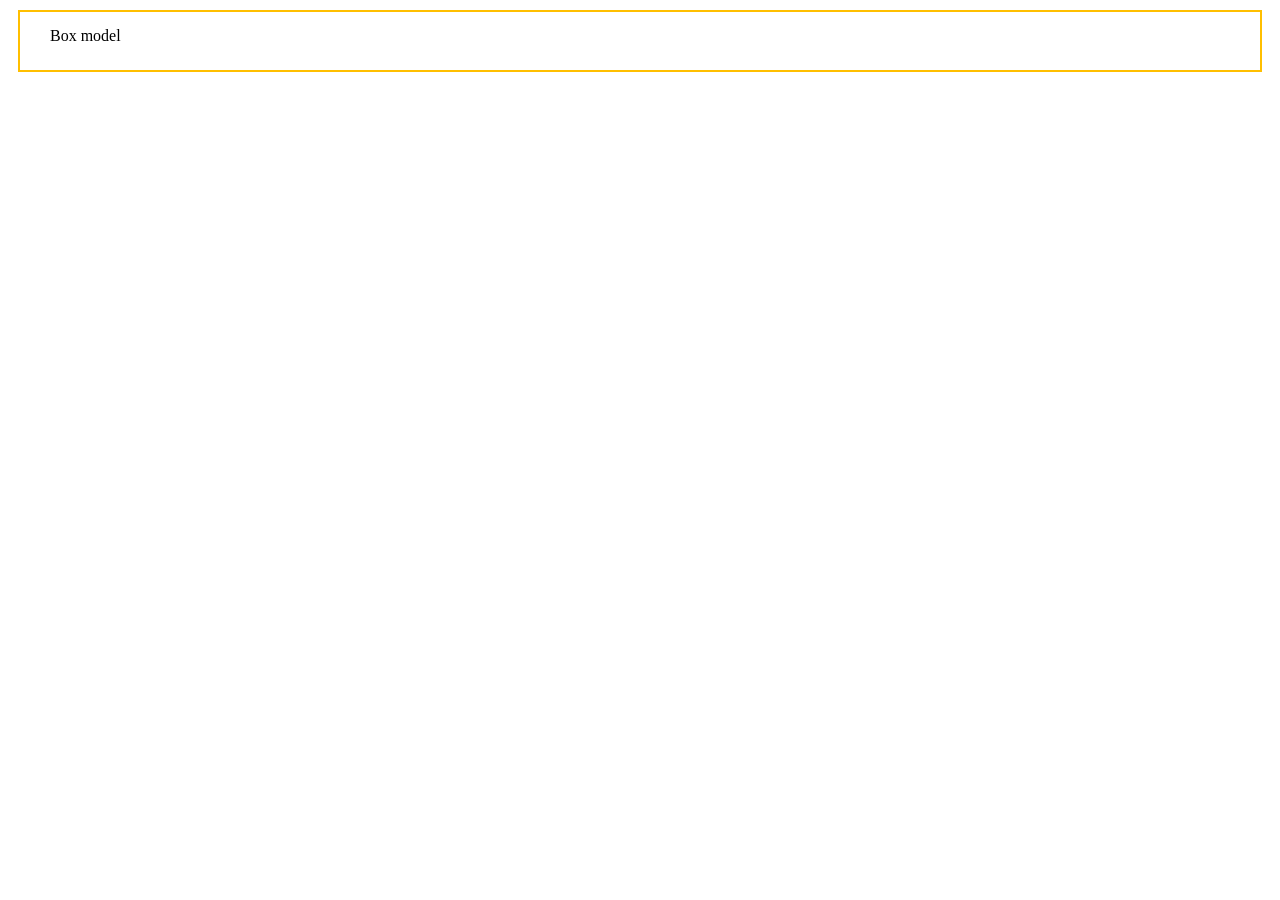
<file: css/boxmodel.html>
<!DOCTYPE html>
<html lang="en">
<head>
    <meta charset="UTF-8">
    <meta name="viewport" content="width=>, initial-scale=1.0">
    <title>Document</title>
</head>
<style>
    p{
        border: 2px solid rgb(255, 191, 0);
        padding-left: 10px;
        padding-right: 10px;
        padding-top: 10px;
        padding-bottom: 10px;
        padding: 15px 20px 25px 30px;

        margin: 10px 20px 30px 40px;
        margin-top: 10px;
        margin-right: 10px;
        margin-bottom: 10px;
        margin-left: 10px;}
</style>
<body>
    <p>Box model</p>
</body>
</html>
</file>
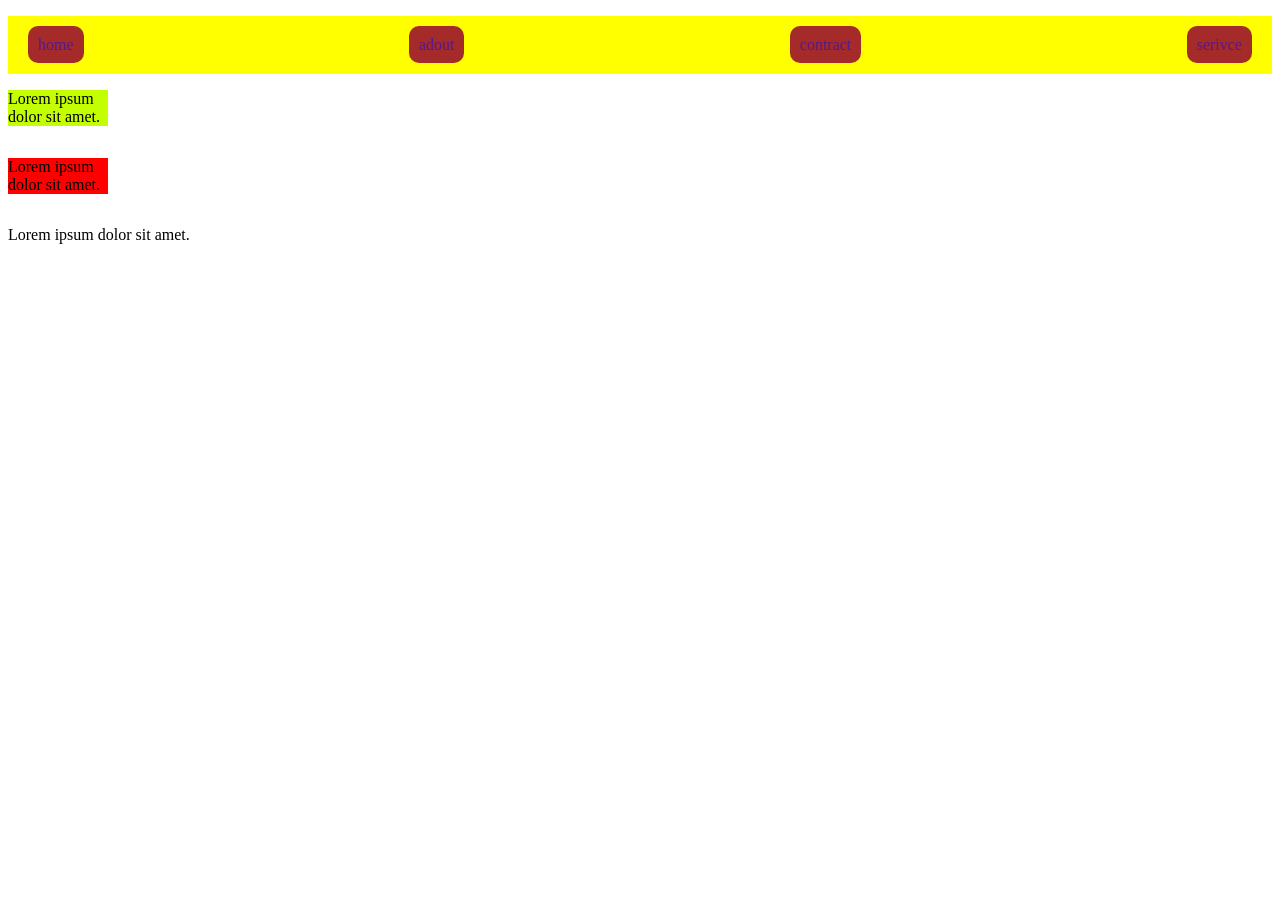
<file: css/flex.html>
<!DOCTYPE html>
<html lang="en">

<head>
    <meta charset="UTF-8">
    <meta name="viewport" content="width=device-width, initial-scale=1.0">
    <title>Document</title>
    <style>
        .container {
            display: block;
            background-color: rgb(195, 255, 0);
            width: 100px;
        }

        .inline {
            display: inline-block;
            background-color: red;
            width: 100px;


        }

        .navbar {
            background-color: yellow;
            display: flex;
            flex-direction: row;
            justify-content: space-between;
            align-items: center;
            padding: 20px;
        }

        .list {
            list-style: none;
        }

        .link {
            text-decoration: none;
            colour: rgb(255, 0, 0);
            padding: 10px;
            background-color: brown;
            border-radius: 10px;

        }

        .link:hover {
            background-color: rgb(255, 234, 0);
            colour: rgb(255, 0, 0);
        }
    </style>
</head>

<body>
    <ul class="navbar">
        <li class="list"><a href="" class="link">home</a></li>
        <li class="list"><a href="" class="link">adout</a></li>
        <li class="list"><a href="" class="link">contract</a></li>
        <li class="list"><a href="" class="link">serivce</a></li>
    </ul>
    <p class="container">Lorem ipsum dolor sit amet.</p>
    <p class="inline">Lorem ipsum dolor sit amet.</p>
    <p class="inlineblock">Lorem ipsum dolor sit amet.</p>



</body>

</html>
</file>
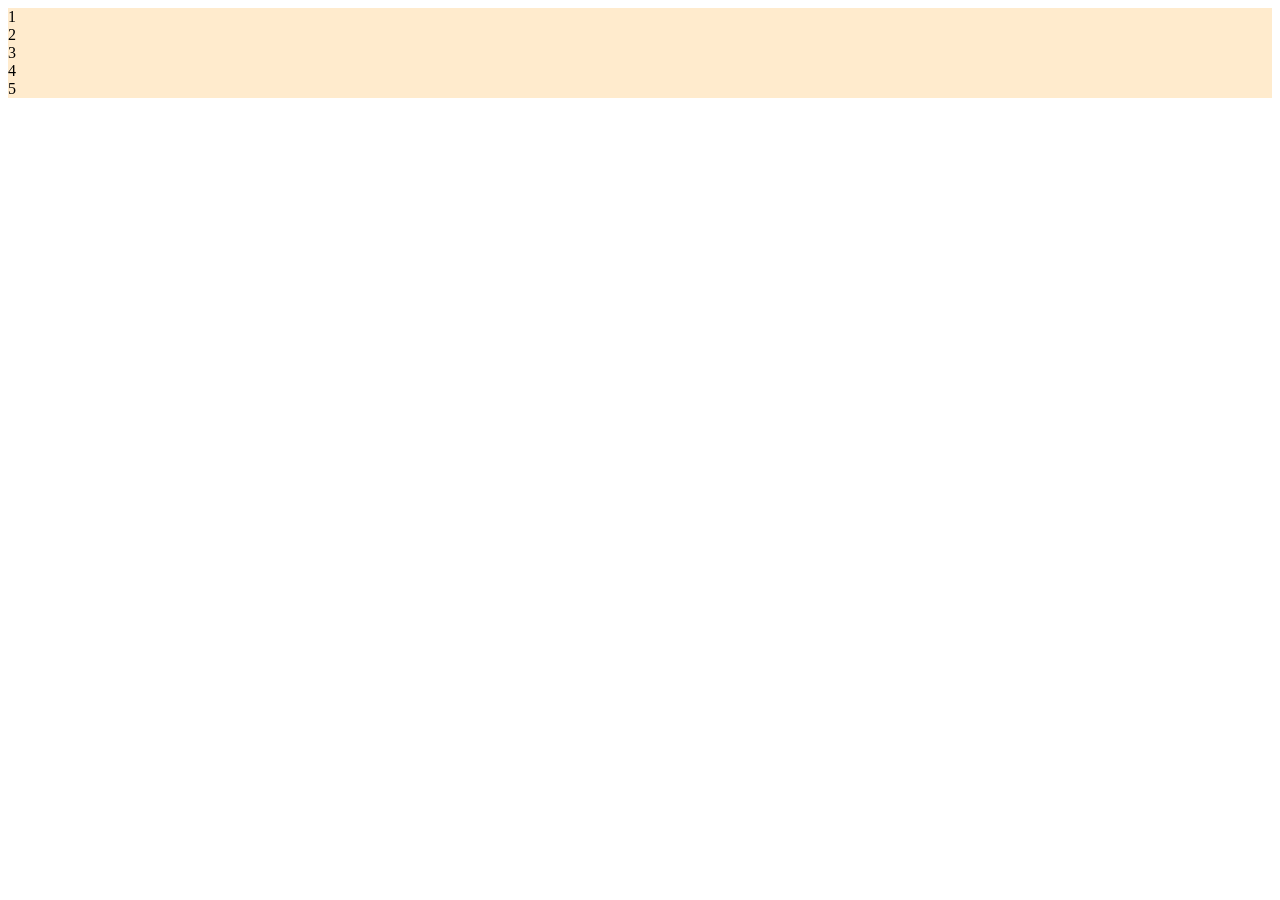
<file: css/grid.html>
<!DOCTYPE html>
<html lang="en">
<head>
    <meta charset="UTF-8">
    <meta name="viewport" content="width=M, initial-scale=1.0">
    <title>Document</title>
</head>
<body>
    <div class="box">1</div>
    <div class="box">2</div>
    <div class="box">3</div>
    <div class="box">4</div>
    <div class="box">5</div>
</div >
<style>
  .contaiment{
    display: grid;
    grid-template-columns: 100px 100px 200px;
    grid-template-rows: 50px 200px 50px;
    gap:10px;

  }
  .box{background-color: blanchedalmond;

  }
</style>
</body>
</html>
</file>
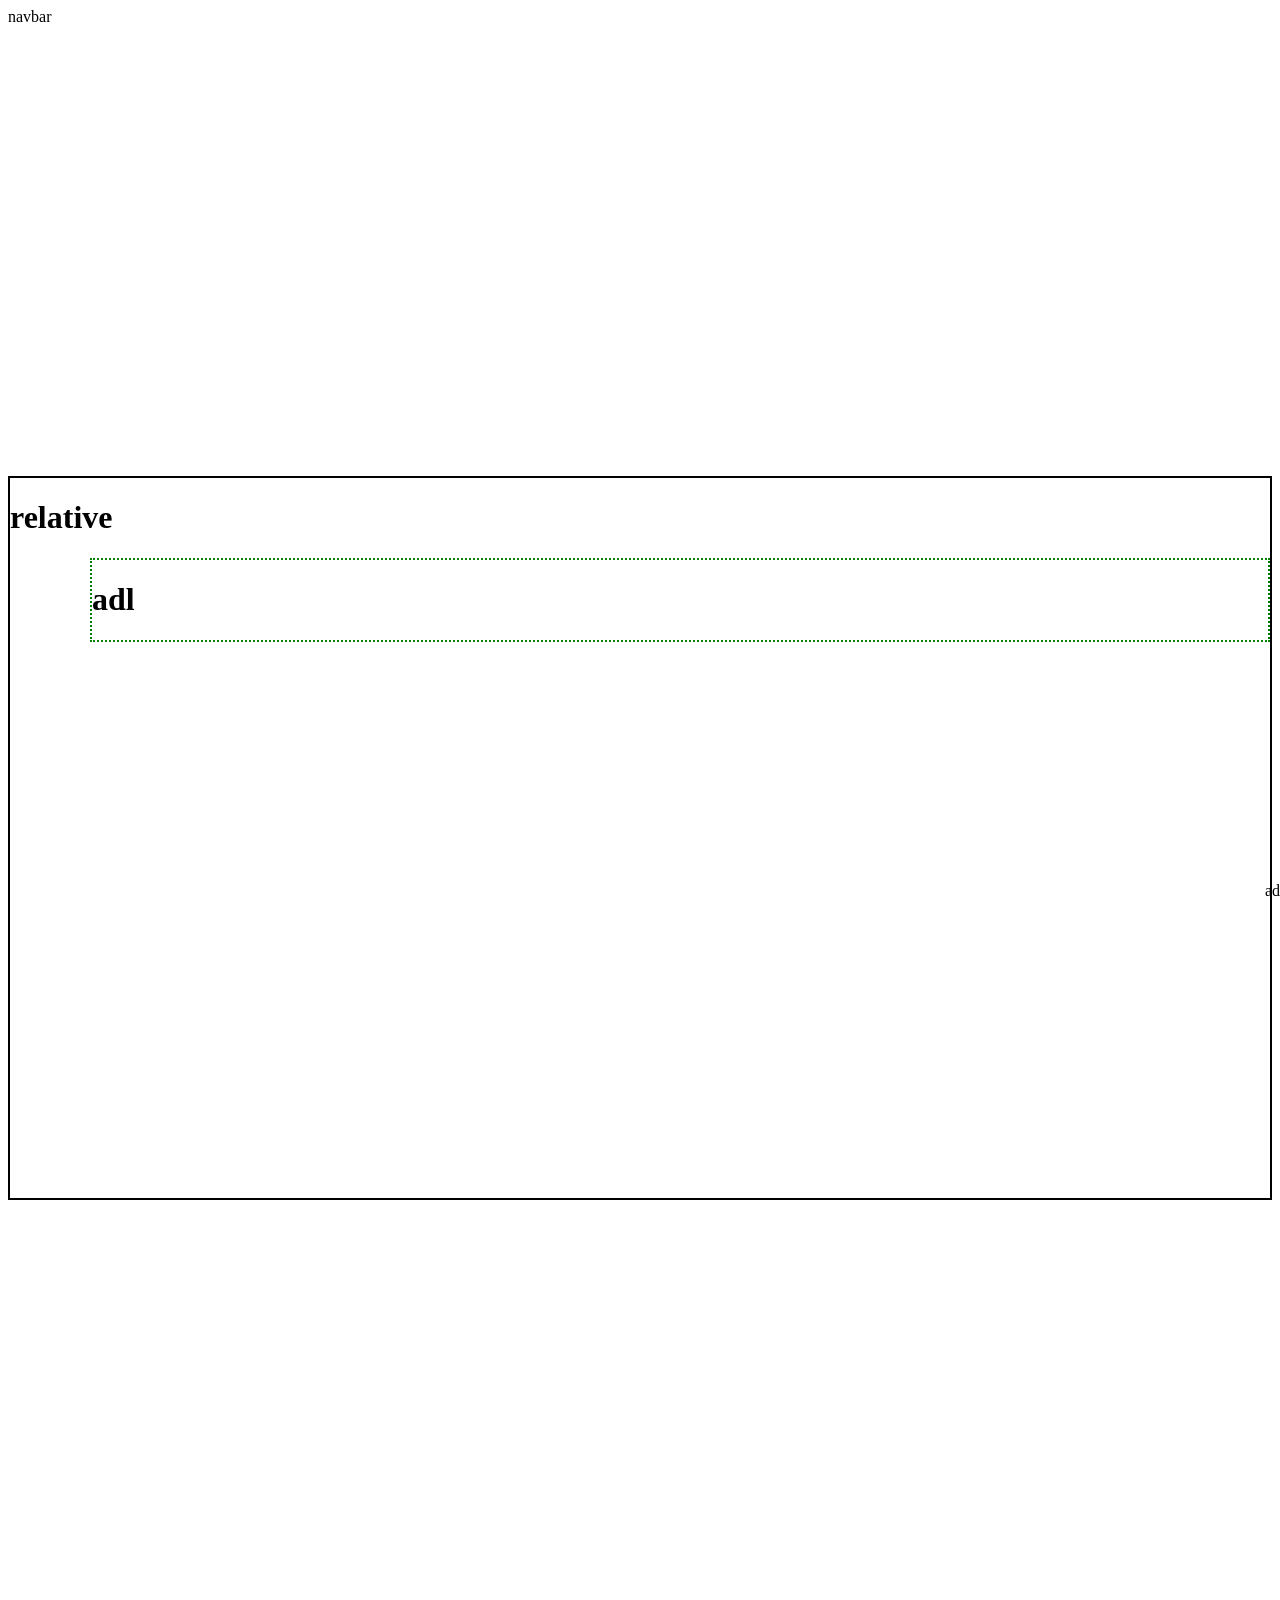
<file: css/position.html>
<!DOCTYPE html>
<html lang="en">
<head>
    <meta charset="UTF-8">
    <meta name="viewport" content="width=device-width, initial-scale=1.0">
    <title>Document</title>
</head>
      <div class="navbar">navbar</div>
      <div class="ad ">ad</div>
      <div class="container">
         <h1>relative</h1>
         <div class="child">
            <h1>adl</h1>
            </div>
            </div>
    <style>
        body{
            height: 200vh;

        }
        .navbar{
            position:sticky;
            top:0;
        }
        .ad{
            position: fixed;
            bottom: 0;
            right: 0;
        }
        .container{
            border: 2px double ;
            position: relative;
            margin-top: 50vh;
            height: 80vh;
        }
        .child{
            position: adsolute;
            margin-top: 20px;
            margin-left: 80px;
            border: 2px dotted green;
        }
    </style>

         </body>
</html>
</file>
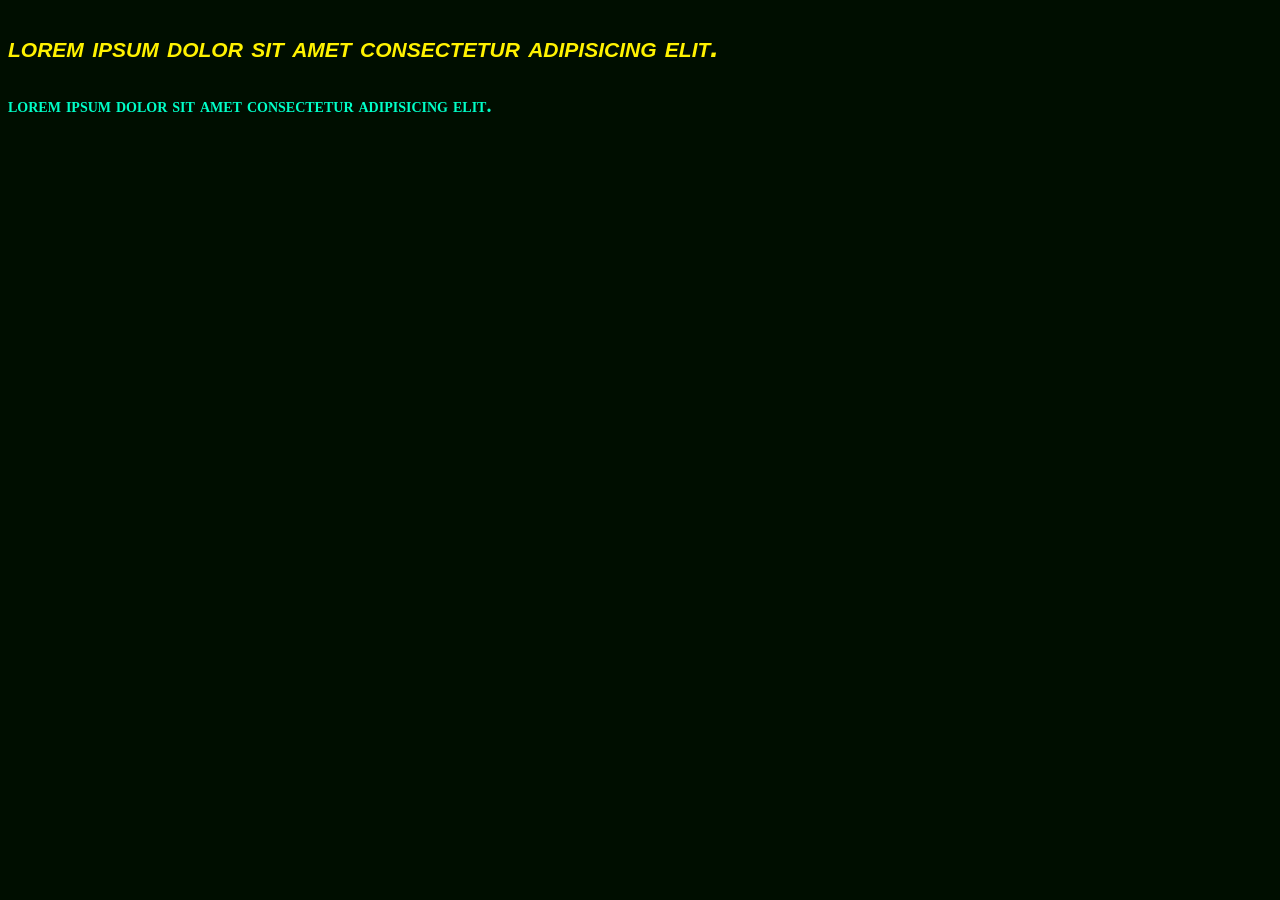
<file: css/selector.html>
<!DOCTYPE html>
<html lang="en">
<head>
    <meta charset="UTF-8">
    <meta name="viewport" content="width=device-width, initial-scale=1.0">
    <title>SELECTOR</title>
</head>
<style>
    .para{
        color: rgb(255, 242, 0);
        font-size: 30px;
        font-family: 'Segoe UI', Tahoma, Geneva, Verdana, sans-serif;
 font-weight: bold;
 font-style: italic;
 font-variant: small-caps;
    }
    #one{
        color: rgb(0, 255, 200);
        font-size: 20px;
        font-family: 'times new roman', Times, serif;
        font-weight: bold;
        font-variant: small-caps;
    }
</style>
<body bgcolor="re">
    <p class="para">lorem ipsum dolor sit amet consectetur adipisicing elit.</p>
    <p id="one">lorem ipsum dolor sit amet consectetur adipisicing elit.</p>
</body>


</html>
</file>
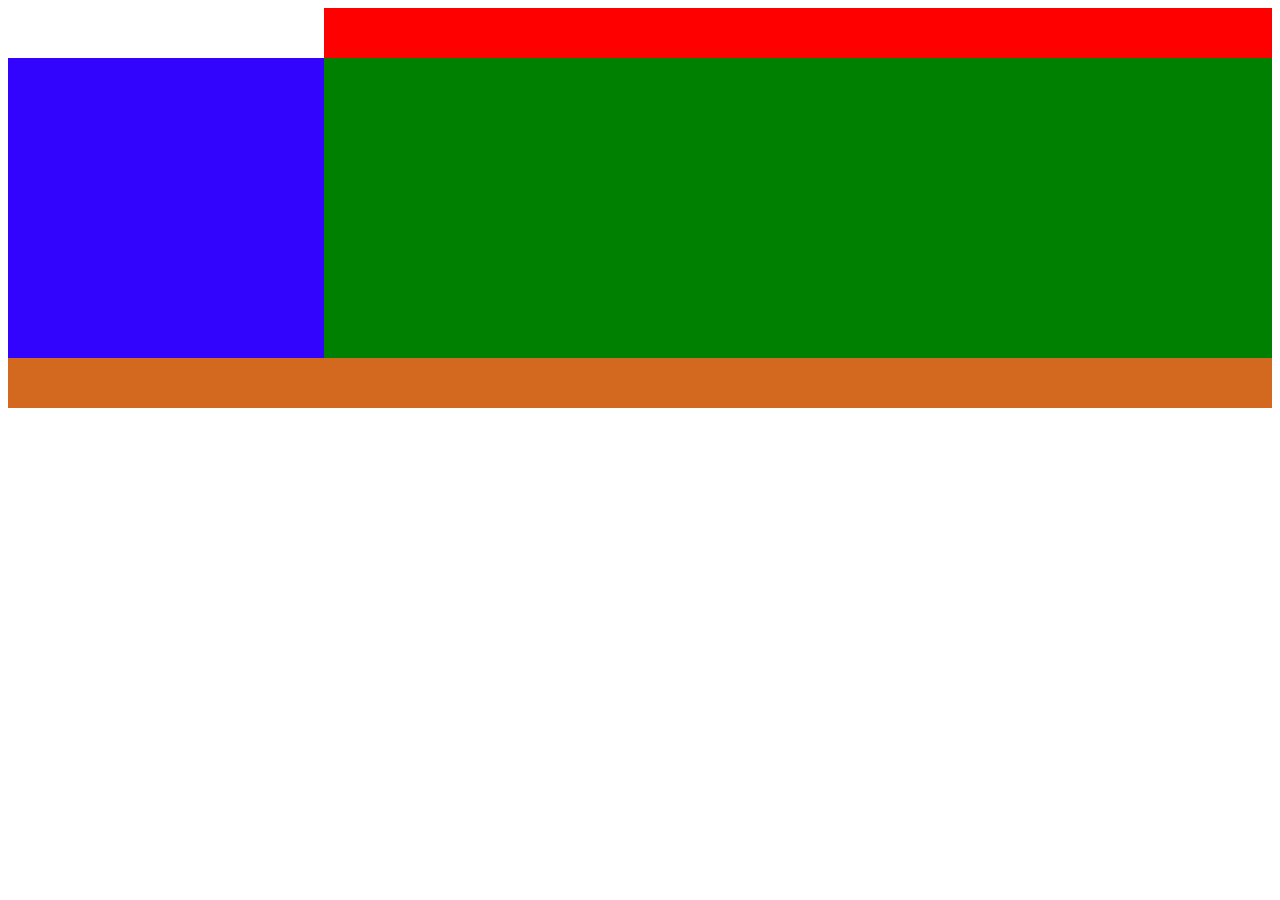
<file: css/templete.html>
<!DOCTYPE html>
<html lang="en">
<head>
    <meta charset="UTF-8">
    <meta name="viewport" content="width=>, initial-scale=1.0">
    <title>Document</title>
</head>
<style>
    .container{
        display: grid;
        grid-template-columns: 1fr 3fr;
        grid-template-rows:50px 200px 100px 50px;

    }
    .header{
        background-color: red;
        grid-colums-start:1;
        grid-column-end: 3;

     }
     .siderbar{
        background-color: rgb(50, 4, 253);
        grid-column-start: 1;
        grid-column-end: 2;
        grid-row-start: 2;
        grid-row-end: 4;

     }
     .content{
        background-color: green;
        grid-column: 2/3;
        grid-row: 2/4
     }
     .footer{
        background-color: chocolate;
        grid-column: 1/3;
     }
</style>
<body>
    <div class="container">
     <header class="header"></header>
     <aside class="siderbar"></aside>
     <main class="content"></main>
     <footer class="footer"></footer>
</body>
</html>
</file>
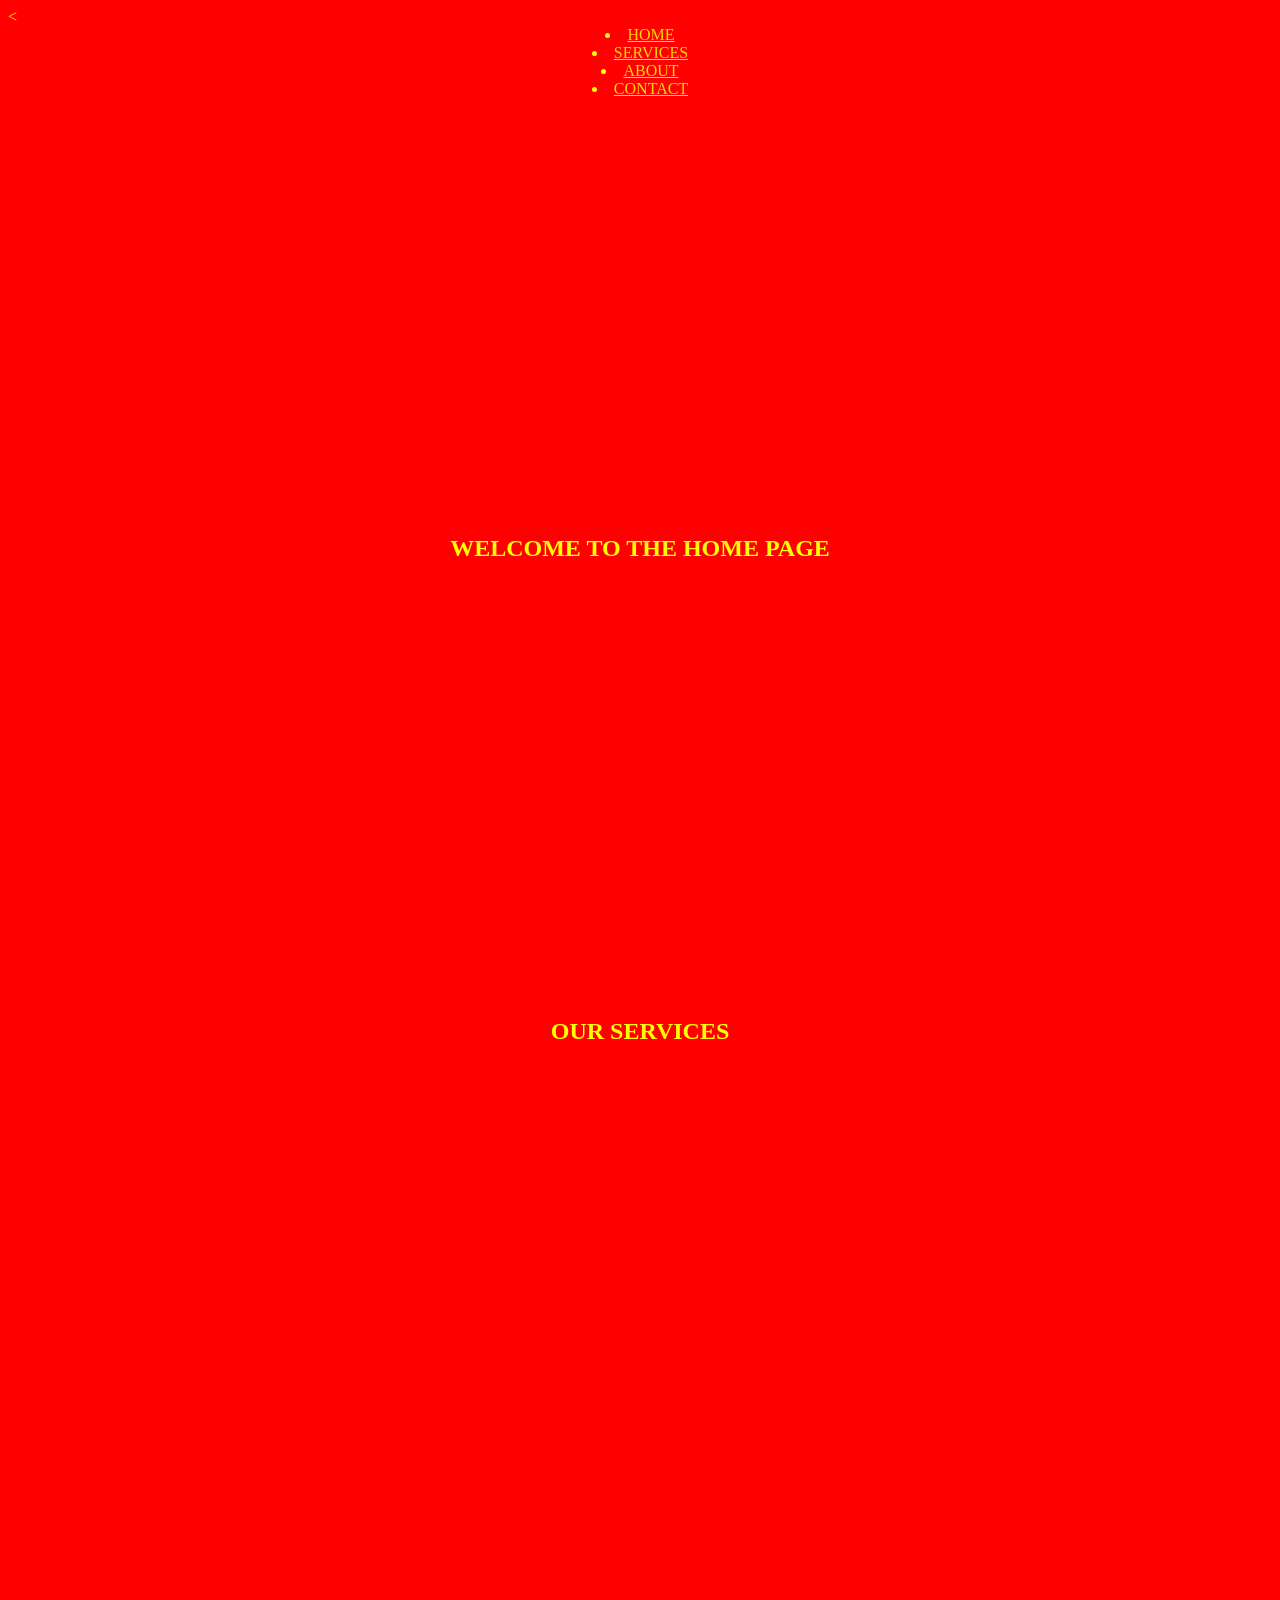
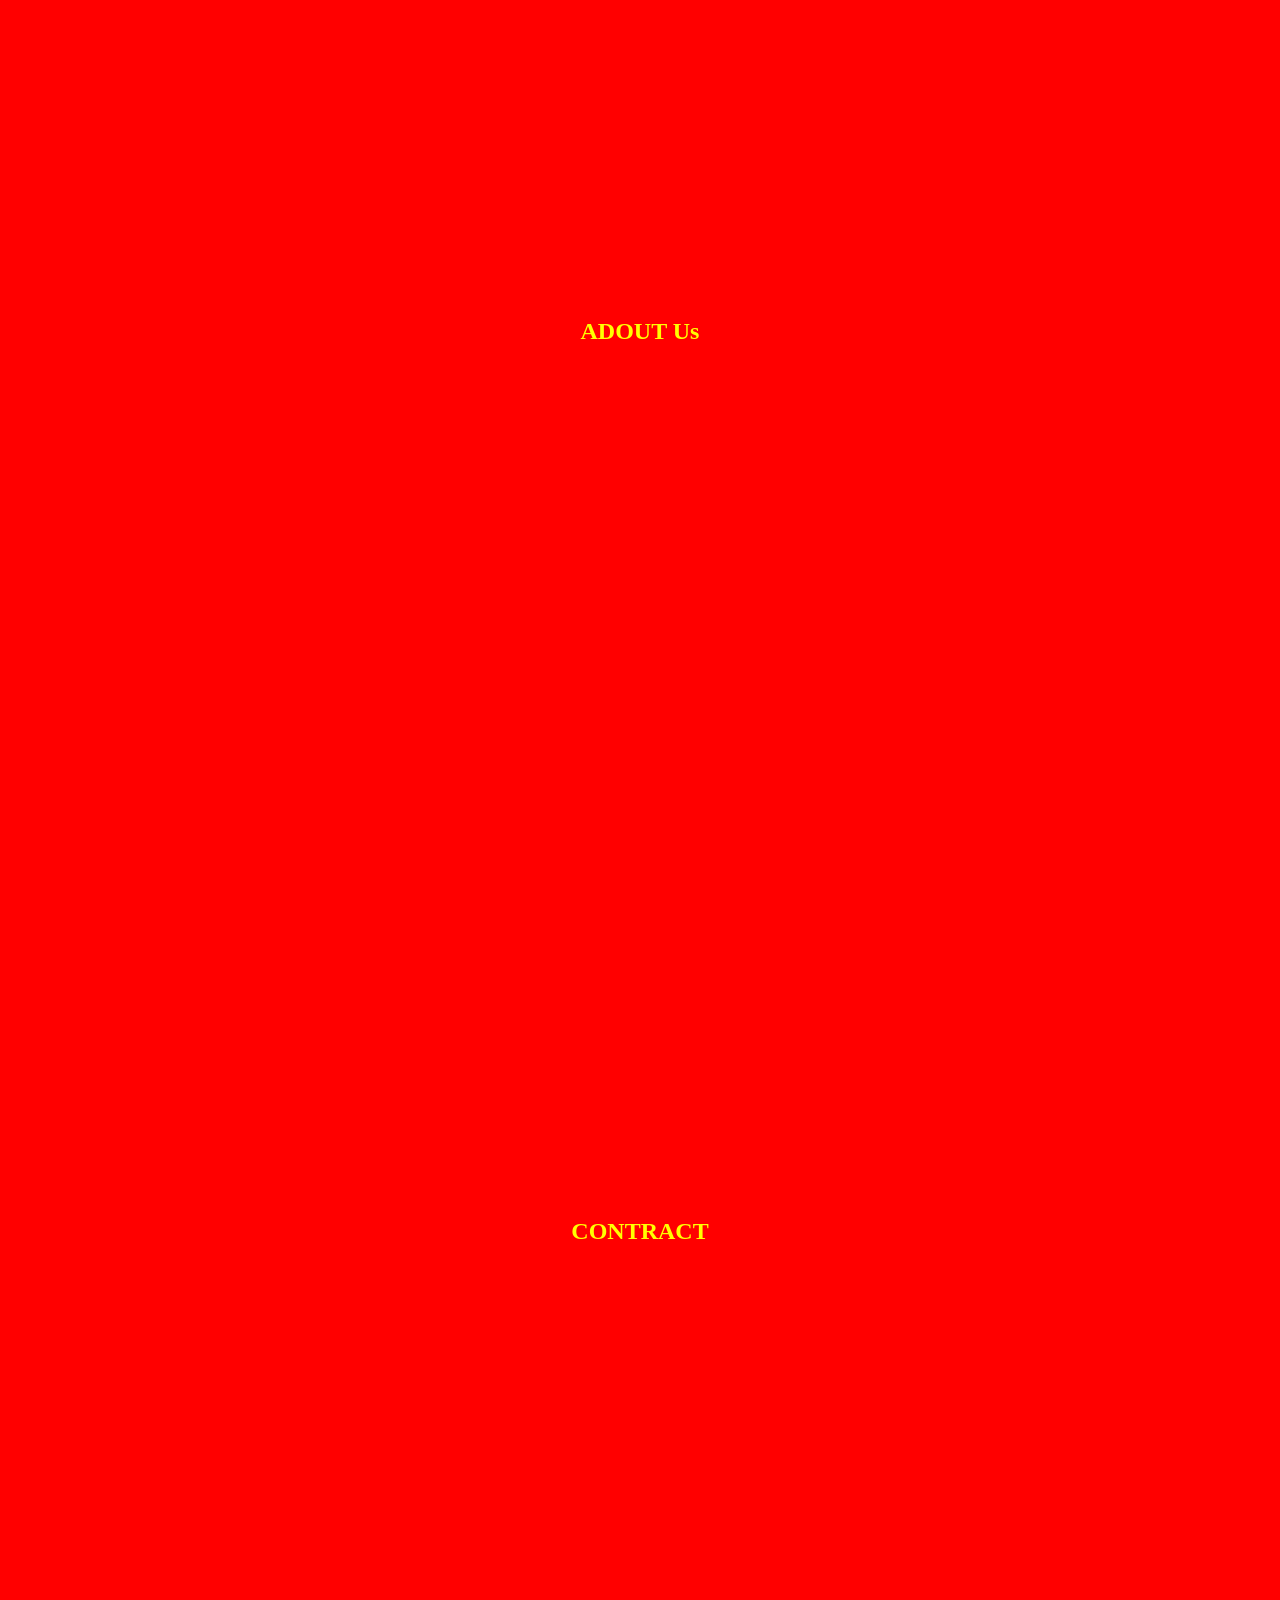
<file: html/DASHBOARD.HTML>
<<!DOCTYPE html>
<html lang="en">
<head>
    <meta charset="UTF-8">
    <meta name="viewport" content="width=device-width, initial-scale=1.0">
    <title>DASHBOARD</title>
</head>
<body bgcolor="RED " text="YELLOW" link="gold" vlink="yellow" alink="red">
  <nav align="center">
    <li><a href="#home">HOME</a></li>
    <li><a href="#service">SERVICES</a></li>
    <li><a href="#about">ABOUT</a></li>
    <li><a href="#contact">CONTACT</a></li>
  </nav>
  <section id="home" style="height: 100vh; display: flex; justify-content: center; align-items: center;">
        <h1 align="center">WELCOME TO THE HOME PAGE </h1>
    </section>
    <section id="service" style="height: 100vh; display: flex; justify-content: center; align-items: left;">
        <h1 align="center">OUR SERVICES</h1>
     </section>
    <section id="about" style="height: 100vh; display: flex; justify-content: center; align-items: left;">
        <h1 align="center">ADOUT Us</h1>
    </section>
    <section id="contact" style="height: 100vh; display: flex; justify-content: center; align-items: left;">
        <h1 align="center">CONTRACT</h1>
    </section>
</body>
</html>
</file>
